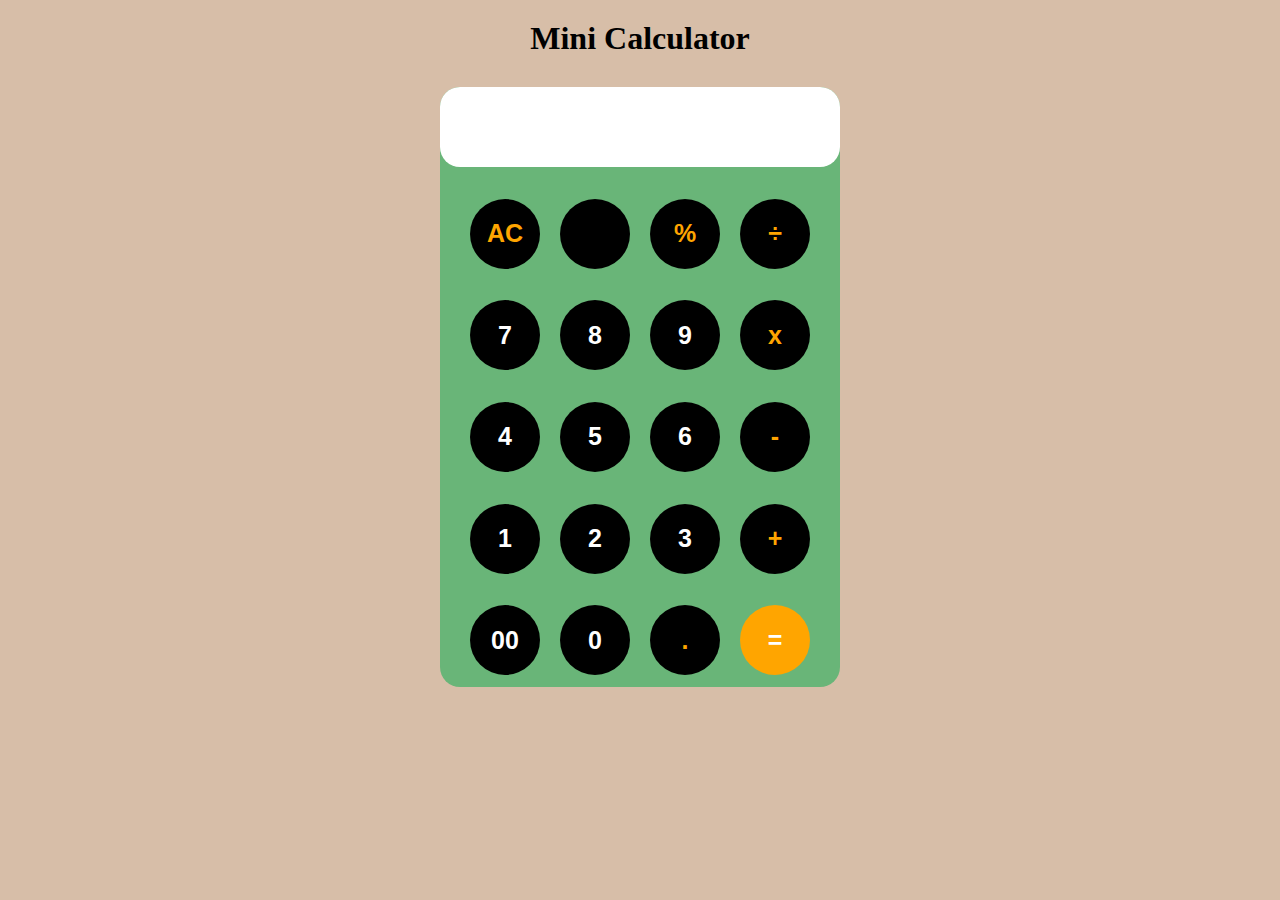
<file: index.html>
<!DOCTYPE html>
<html lang="en">
<head>
    <meta charset="UTF-8">
    <meta name="viewport" content="width=device-width, initial-scale=1.0">
    <title> Mini Calulator </title>
    <link rel="stylesheet" href="mini-calculator.css">
    <link rel="stylesheet" href="https://cdnjs.cloudflare.com/ajax/libs/font-awesome/6.5.2/css/all.min.css" integrity="sha512-SnH5WK+bZxgPHs44uWIX+LLJAJ9/2PkPKZ5QiAj6Ta86w+fsb2TkcmfRyVX3pBnMFcV7oQPJkl9QevSCWr3W6A==" crossorigin="anonymous" referrerpolicy="no-referrer" />
</head>
<body>
    <h1>Mini Calculator</h1>
    <div class="cal-container">
        <div class="calculator">
            <p class="enter-digit"></p>
            <button class="main-buttons special" id="ac">AC</button>
            <button class="main-buttons special del"><i class="fa-solid fa-delete-left"></i></button>
            <button class="main-buttons special op" id="percent">%</button>
            <button class="main-buttons special op" id="division">÷</button>
            <button class="main-buttons">7</button>
            <button class="main-buttons">8</button>
            <button class="main-buttons">9</button>
            <button class="main-buttons special op" id="multi">x</button>
            <button class="main-buttons">4</button>
            <button class="main-buttons">5</button>
            <button class="main-buttons">6</button>
            <button class="main-buttons special op" id="subtract">-</button>
            <button class="main-buttons">1</button>
            <button class="main-buttons">2</button>
            <button class="main-buttons">3</button>
            <button class="main-buttons special op" id="add">+</button>
            <button class="main-buttons">00</button>
            <button class="main-buttons">0</button>
            <button class="main-buttons special op" id="decimal">.</button>
            <button class="main-buttons equalto">=</button>
        </div>
    </div>
    <script src="mini-calculator.js"></script>
</body>
</html>
</file>
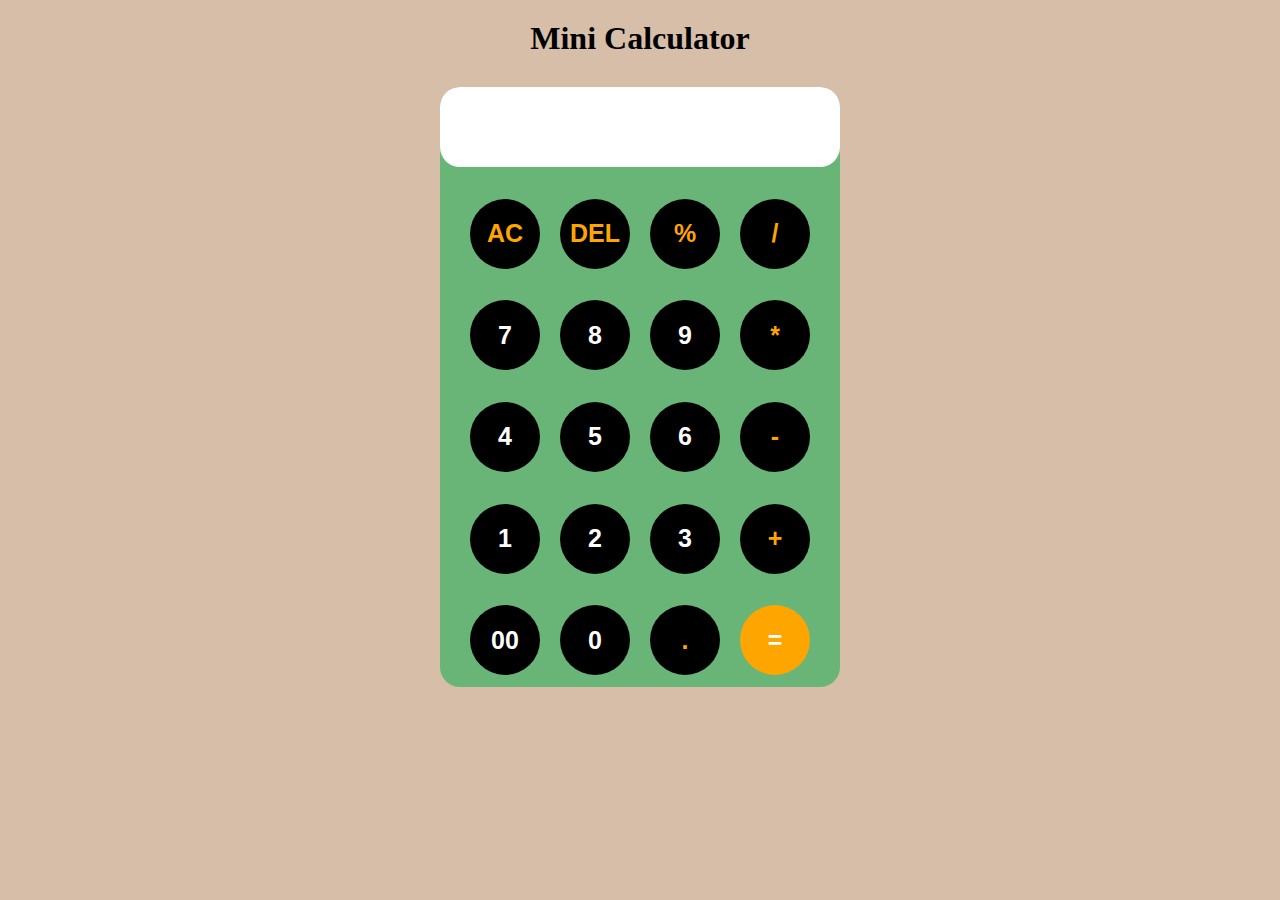
<file: mini-calculator.html>
<!DOCTYPE html>
<html lang="en">
<head>
    <meta charset="UTF-8">
    <meta name="viewport" content="width=device-width, initial-scale=1.0">
    <title> Mini Calulator </title>
    <link rel="stylesheet" href="mini-calculator.css">
</head>
<body>
    <h1>Mini Calculator</h1>
    <div class="cal-container">
        <div class="calculator">
            <p class="enter-digit"></p>
            <button class="main-buttons special" id="ac">AC</button>
            <button class="main-buttons special" id="del">DEL</button>
            <button class="main-buttons special op" id="module">%</button>
            <button class="main-buttons special op" id="division">/</button>
            <button class="main-buttons">7</button>
            <button class="main-buttons">8</button>
            <button class="main-buttons">9</button>
            <button class="main-buttons special op" id="multi">*</button>
            <button class="main-buttons">4</button>
            <button class="main-buttons">5</button>
            <button class="main-buttons">6</button>
            <button class="main-buttons special op" id="subtract">-</button>
            <button class="main-buttons">1</button>
            <button class="main-buttons">2</button>
            <button class="main-buttons">3</button>
            <button class="main-buttons special op" id="add">+</button>
            <button class="main-buttons">00</button>
            <button class="main-buttons">0</button>
            <button class="main-buttons special op" id="decimal">.</button>
            <button class="main-buttons equalto">=</button>
        </div>
    </div>
    <script src="mini-calculator.js"></script>
</body>
</html>
</file>
<file: mini-calculator.css>
* {
    margin: 0;
    padding: 0;
    text-align: center;
}

h1 {
    margin-top: 20px;
}

body {
    background-color: #D7BEA8;
    display: flex;
    flex-direction: column;
    justify-content: center;
    align-items: center;
}

.calculator {
    margin-top: 30px;
    height: 600px;
    width: 400px;
    background-color: #69B578;
    display: flex;
    justify-content: center;
    flex-wrap: wrap;
    gap: 20px;
    border-radius: 20px;
}

.cal-container {
    border-radius: 20px;
}

.main-buttons {
    background-color: black;
    color: white;
    height: 70px;
    width: 70px;
    border-radius: 50%;
    border: none;
    font-size: 25px;
    font-weight: 700;
    cursor: pointer;
}

.enter-digit {
    background-color: white;
    font-size: 30px;
    font-weight: 700;
    width: 400px;
    height: 60px;
    border: none;
    border-radius: 20px;
    text-align: right;
    padding: 10px;
}

.special {
    color: orange;
}

.equalto {
    background-color: orange;
}

@media (max-width:500px) and (min-width:300px) {
    .calculator {
        gap: 7px;
        width: 300px;
        margin-top: 10px;
    }

    .main-buttons {
        width: 60px;
        height: 60px;
    }

    h1 {
        margin-top: 10px;
    }
}
</file>
